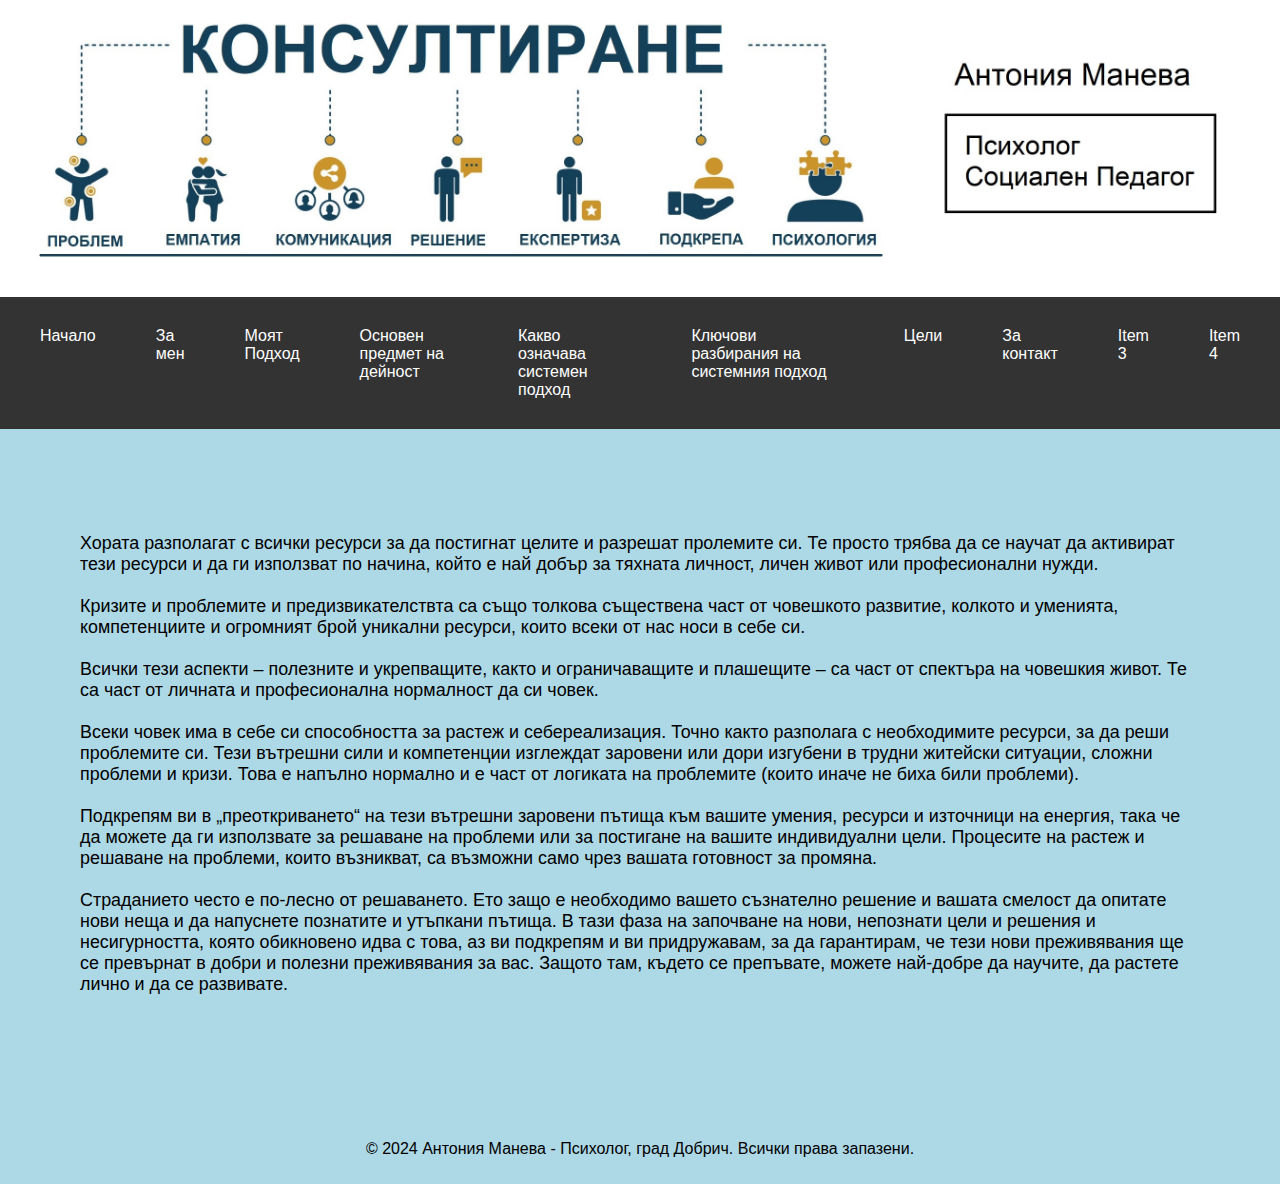
<file: index.html>
<!DOCTYPE html>
<html lang="en">
<head>
    <meta charset="UTF-8">
    <meta name="viewport" content="width=device-width, initial-scale=1.0">
    <meta name="title" content="Психолог Добрич">
    <meta name="keywords" content="Психолог, Добрич, психолог добрич, добър психолог">
    <meta name="Антония" content="Антония Манева">
    <title>Психолог Добрич</title>
    <link rel="stylesheet" href="styles/style.css">
</head>
<body>
    <!-- Header Section -->
    <header>
        <img src="pics/header.jpg" alt="Header Image" class="header-image">
    </header>

    <!-- Navigation Menu -->
    <nav>
        <ul class="dropdown-menu">
            <li><a href="index.html">Начало</a></li>
            <li><a href="За мен.html">За мен</a></li>
			<li><a href="Моят Подход.html">Моят Подход</a></li>
			<li><a href="Основен предмет на дейност.html">Основен предмет на дейност</a></li>
			<li><a href="Какво означава системен подход.html">Какво означава системен подход</a></li>
			<li><a href="Ключови разбирания на системния подход.html">Ключови разбирания на системния подход</a></li>
			<li><a href="Цели.html">Цели</a></li>
			<li><a href="За контакт.html">За контакт</a></li>
			
            <li><a href="item3.html">Item 3</a>
                <ul class="submenu">
                    <li><a href="subitem3-1.html">Subitem 3-1</a></li>
                    <li><a href="subitem3-2.html">Subitem 3-2</a></li>
                </ul>
            </li>
            <li><a href="item4.html">Item 4</a></li>
        </ul>
    </nav>

    <!-- Main Content Area -->
    <main style="font-size:1.4vw">
        <h1></h1>
		<div>
        <p>
Хората разполагат с всички ресурси за да постигнат целите и разрешат пролемите си. Те просто трябва да се научат да активират тези ресурси и да ги използват по начина, който е най добър за тяхната личност, личен живот или професионални нужди.<br><br>

Кризите и проблемите и предизвикателствта са също толкова съществена част от човешкото развитие, колкото и уменията, компетенциите и огромният брой уникални ресурси, които всеки от нас носи в себе си.<br><br>
Всички тези аспекти – полезните и укрепващите, както и ограничаващите и плашещите – са част от спектъра на човешкия живот. Те са част от личната и професионална нормалност да си човек.<br><br>
Всеки човек има в себе си способността за растеж и себереализация. Точно както разполага с необходимите ресурси, за да реши проблемите си. Тези вътрешни сили и компетенции изглеждат заровени или дори изгубени в трудни житейски ситуации, сложни проблеми и кризи. Това е напълно нормално и е част от логиката на проблемите (които иначе не биха били проблеми).<br><br>
Подкрепям ви в „преоткриването“ на тези вътрешни заровени пътища към вашите умения, ресурси и източници на енергия, така че да можете да ги използвате за решаване на проблеми или за постигане на вашите индивидуални цели.
Процесите на растеж и решаване на проблеми, които възникват, са възможни само чрез вашата готовност за промяна.<br><br>
Страданието често е по-лесно от решаването. Ето защо е необходимо вашето съзнателно решение и вашата смелост да опитате нови неща и да напуснете познатите и утъпкани пътища. В тази фаза на започване на нови, непознати цели и решения и несигурността, която обикновено идва с това, аз ви подкрепям и ви придружавам, за да гарантирам, че тези нови преживявания ще се превърнат в добри и полезни преживявания за вас. Защото там, където се препъвате, можете най-добре да научите, да растете лично и да се развивате.<br><br>

</p>
</div>

    </main>

    <!-- Footer Section -->
    <footer>
        <p>&copy; 2024 Антония Манева - Психолог, град Добрич. Всички права запазени.</p>
    </footer>
</body>
</html>
</file>
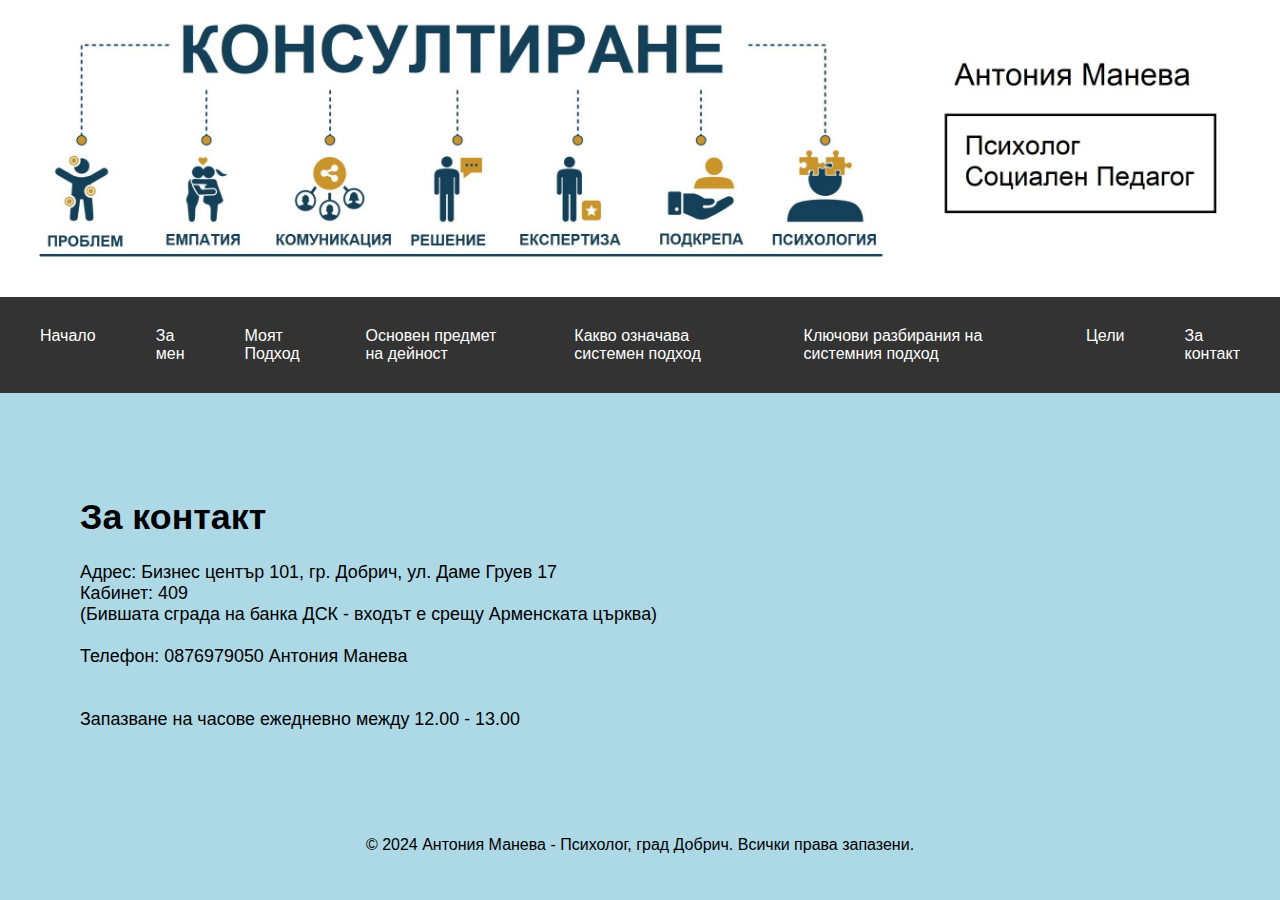
<file: За контакт.html>
<!DOCTYPE html>
<html lang="en">
<head>
    <meta charset="UTF-8">
    <title>Психолог Добрич</title>
    <link rel="stylesheet" href="styles/style.css">
</head>
<body>
    <!-- Header Section -->
    <header>
        <img src="pics/header.jpg" alt="Header Image" class="header-image">
    </header>

    <!-- Navigation Menu -->
    <nav>
        <ul class="dropdown-menu">
            <li><a href="index.html">Начало</a></li>
            <li><a href="За мен.html">За мен</a></li>
			<li><a href="Моят Подход.html">Моят Подход</a></li>
			<li><a href="Основен предмет на дейност.html">Основен предмет на дейност</a></li>
			<li><a href="Какво означава системен подход.html">Какво означава системен подход</a></li>
			<li><a href="Ключови разбирания на системния подход.html">Ключови разбирания на системния подход</a></li>
			<li><a href="Цели.html">Цели</a></li>
			<li><a href="За контакт.html">За контакт</a></li>			

        </ul>
    </nav>

    <!-- Main Content Area -->
    <main style="font-size:1.4vw">
        <h1>За контакт</h1>
		<div>
     
	 
Адрес: Бизнес център 101, гр. Добрич, ул. Даме Груев 17
<br> 
Кабинет: 409<br>
(Бившата сграда на банка ДСК - входът е срещу Арменската църква)
<br><br>
Телефон: 0876979050 Антония Манева <br>
<br><br>
Запазване на часове ежедневно между 12.00 - 13.00<br>


   

</div>

    </main>

    <!-- Footer Section -->
    <footer>
        <p>&copy; 2024 Антония Манева - Психолог, град Добрич. Всички права запазени.</p>
    </footer>
</body>
</html>
</file>
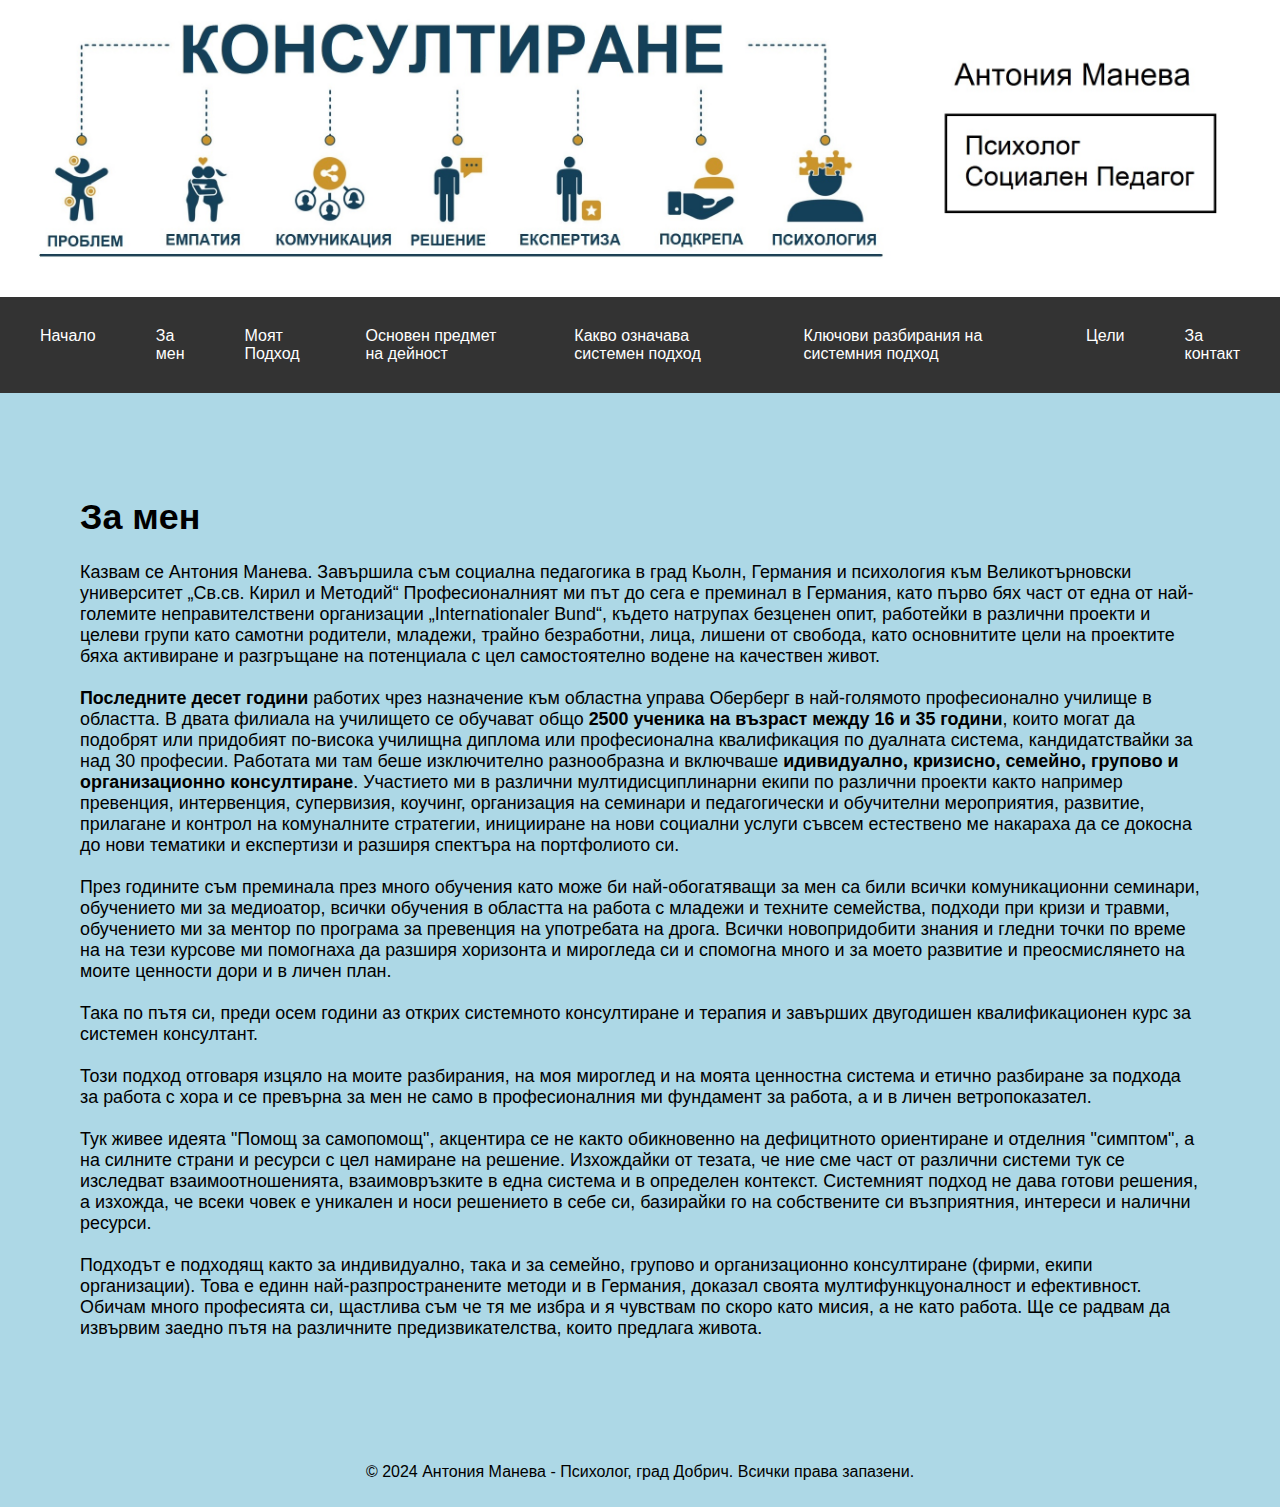
<file: За мен.html>
<!DOCTYPE html>
<html lang="en">
<head>
    <meta charset="UTF-8">
    <meta name="viewport" content="width=device-width, initial-scale=1.0">
    <meta name="title" content="Example Title">
    <meta name="keywords" content="example, keywords, website">
    <meta name="author" content="Your Name">
    <title>Психолог Добрич</title>
    <link rel="stylesheet" href="styles/style.css">
</head>
<body>
    <!-- Header Section -->
    <header>
        <img src="pics/header.jpg" alt="Header Image" class="header-image">
    </header>

    <!-- Navigation Menu -->
    <nav>
        <ul class="dropdown-menu">
            <li><a href="index.html">Начало</a></li>
            <li><a href="За мен.html">За мен</a></li>
			<li><a href="Моят Подход.html">Моят Подход</a></li>
			<li><a href="Основен предмет на дейност.html">Основен предмет на дейност</a></li>
			<li><a href="Какво означава системен подход.html">Какво означава системен подход</a></li>
			<li><a href="Ключови разбирания на системния подход.html">Ключови разбирания на системния подход</a></li>
			<li><a href="Цели.html">Цели</a></li>
			<li><a href="За контакт.html">За контакт</a></li>			
            
        </ul>
    </nav>

    <!-- Main Content Area -->
    <main style="font-size:1.4vw">
        <h1>За мен</h1>
		<div>
        <p>

Казвам се Антония Манева. Завършила съм социална педагогика в град Кьолн, Германия и психология към Великотърновски университет „Св.св. Кирил и Методий“
Професионалният ми път до сега е преминал в Германия, като първо бях част от една от най-големите неправителствени организации „Internationaler Bund“, където натрупах безценен опит, работейки  в различни проекти и целеви групи като самотни родители, младежи, трайно безработни, лица, лишени от свобода, като основнитите цели на проектите бяха активиране и разгръщане  на потенциала с цел самостоятелно водене на качествен живот.
<br>
<br>
<b>Последните десет години</b> работих чрез назначение към областна управа Оберберг в най-голямото професионално училище в областта. В двата филиала на училището се обучават общо <b>2500 ученика на възраст между 16 и 35 години</b>, които могат да подобрят или придобият по-висока училищна диплома или професионална квалификация по дуалната система, кандидатствайки за над 30 професии.
Работата ми там беше изключително разнообразна и включваше <b>идивидуално, кризисно, семейно, групово и организационно консултиране</b>. Участието ми  в  различни мултидисциплинарни екипи по различни проекти както например превенция, интервенция, супервизия, коучинг, организация на семинари и педагогически и обучителни мероприятия, развитие, прилагане и контрол на комуналните стратегии, иницииране на нови социални услуги съвсем естествено ме накараха да се докосна до нови тематики и експертизи и разширя спектъра на портфолиото си.
<br><br> 
През годините съм преминала през много обучения като може би най-обогатяващи за мен са били всички комуникационни семинари, обучението ми за медиоатор, всички обучения в областта на работа с младежи и техните семейства, подходи при кризи и травми, обучението ми за ментор по програма за превенция на употребата на дрога. Всички новопридобити знания и гледни точки по време на  на тези курсове ми помогнаха да  разширя хоризонта и мирогледа си и спомогна много и за моето развитие и преосмислянето на моите ценности дори и в личен план.
<br><br>
Така по пътя си, преди осем години аз открих системното консултиране и терапия и завърших двугодишен квалификационен курс за системен консултант.
<br><br>
Този подход отговаря изцяло на  моите разбирания, на моя мироглед и на моята ценностна система и  етично разбиране за подхода за работа с хора и се превърна за мен не само в професионалния ми фундамент за работа, а и в личен ветропоказател.
<br><br>
Тук живее идеята "Помощ за самопомощ", акцентира се не както обикновенно на дефицитното ориентиране и отделния "симптом", а на силните страни и ресурси с цел намиране на решение. Изхождайки от тезата, че ние сме част от различни системи тук се изследват взаимоотношенията, взаимовръзките в една система и в определен контекст. Системният подход не дава готови решения, а изхожда, че всеки човек е уникален и носи решението в себе си, базирайки го на собствените си възприятния, интереси и налични ресурси.
<br><br>
Подходът е подходящ както за индивидуално, така и за семейно, групово и организационно консултиране (фирми, екипи организации). Това е единн най-разпространените методи и в Германия, доказал своята мултифункцуоналност и ефективност.
Обичам много професията си, щастлива съм че тя ме избра и я чувствам по скоро като мисия, а не като работа. Ще се радвам да извървим заедно пътя на различните предизвикателства, които предлага живота.

</p>
</div>

    </main>

    <!-- Footer Section -->
    <footer>
        <p>&copy; 2024 Антония Манева - Психолог, град Добрич. Всички права запазени.</p>
    </footer>
</body>
</html>
</file>
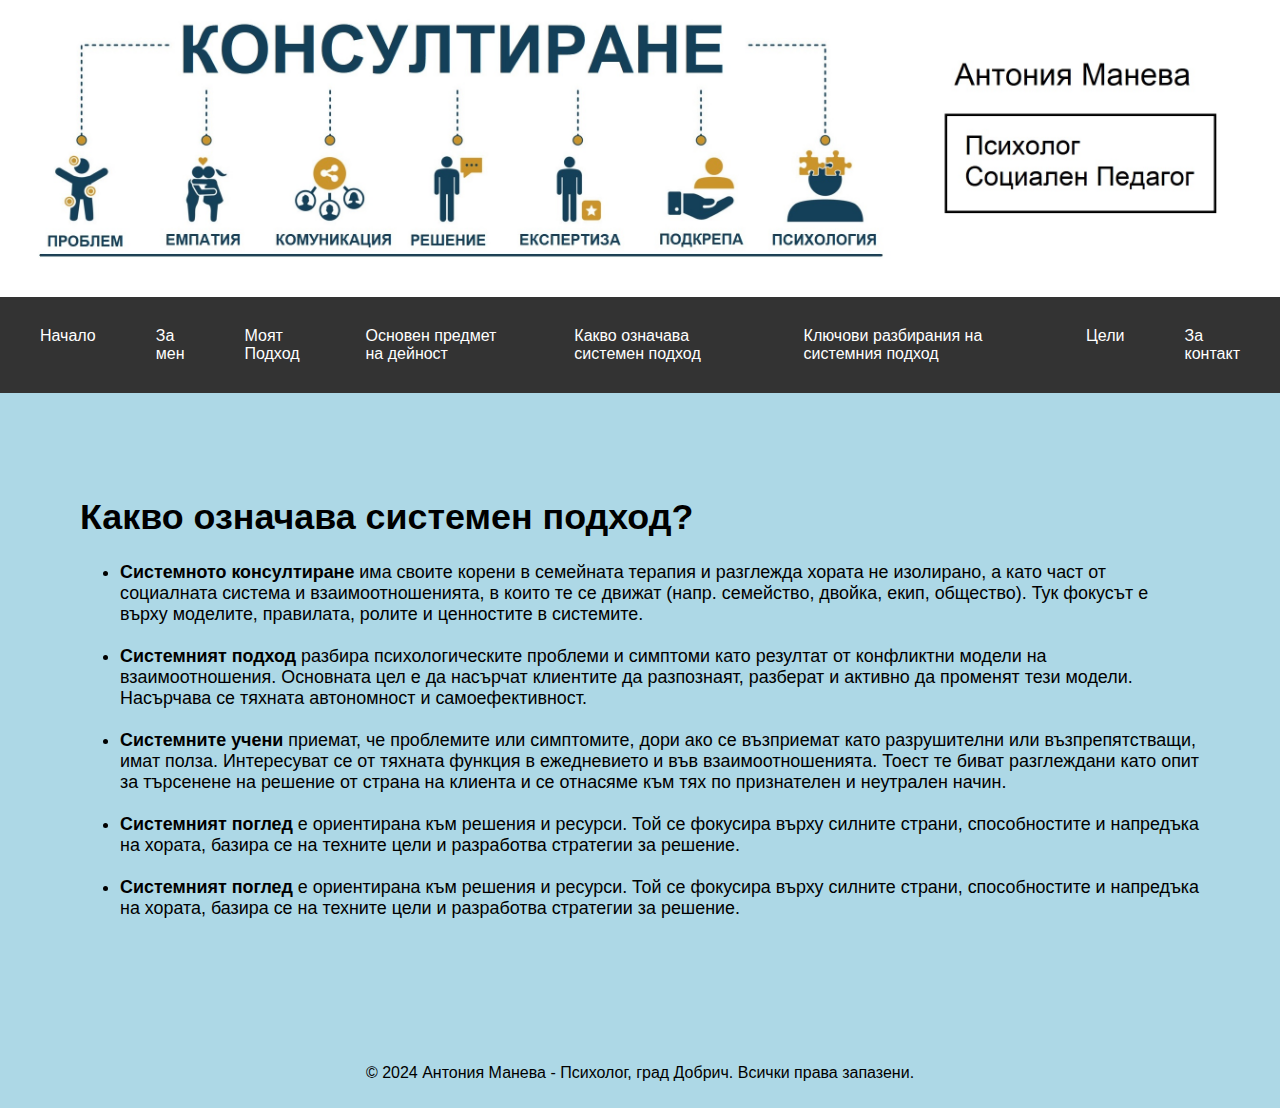
<file: Какво означава системен подход.html>
<!DOCTYPE html>
<html lang="en">
<head>
    <meta charset="UTF-8">
    <meta name="viewport" content="width=device-width, initial-scale=1.0">
    <title>Психолог Добрич</title>
    <link rel="stylesheet" href="styles/style.css">
</head>
<body>
    <!-- Header Section -->
    <header>
        <img src="pics/header.jpg" alt="Header Image" class="header-image">
    </header>

    <!-- Navigation Menu -->
    <nav>
        <ul class="dropdown-menu">
            <li><a href="index.html">Начало</a></li>
            <li><a href="За мен.html">За мен</a></li>
			<li><a href="Моят Подход.html">Моят Подход</a></li>
			<li><a href="Основен предмет на дейност.html">Основен предмет на дейност</a></li>
			<li><a href="Какво означава системен подход.html">Какво означава системен подход</a></li>
			<li><a href="Ключови разбирания на системния подход.html">Ключови разбирания на системния подход</a></li>
			<li><a href="Цели.html">Цели</a></li>
			<li><a href="За контакт.html">За контакт</a></li>
			
        </ul>
    </nav>

    <!-- Main Content Area -->
    <main style="font-size:1.4vw">
        <h1>Какво означава системен подход?</h1>
		<div>
        <p>


<ul>
  <li> <b>Системното консултиране</b> има своите корени в семейната терапия и разглежда хората не  изолирано, а като част от социалната система и взаимоотношенията, в които те се движат (напр. семейство, двойка, екип, общество). Тук фокусът е върху моделите, правилата, ролите и ценностите в системите.</li>
  <br>
  <li><b> Системният подход</b> разбира психологическите проблеми и симптоми като резултат от конфликтни модели на взаимоотношения. Основната цел е  да насърчат клиентите да разпознаят, разберат и активно да променят тези модели. Насърчава се тяхната автономност и самоефективност.</li><br>
  <li><b>Системните учени</b> приемат, че проблемите или симптомите, дори ако се възприемат като разрушителни или възпрепятстващи, имат полза. Интересуват се от тяхната функция в ежедневието и във взаимоотношенията. Тоест те биват разглеждани като  опит за търсенене на решение от страна на клиента и се отнасяме  към тях по признателен и неутрален начин.  </li><br>
   <li> <b> Системният поглед</b> е ориентирана към решения и ресурси. Той се фокусира върху силните страни, способностите и напредъка на хората, базира се на техните цели и разработва стратегии за решение. </li><br>  
   <li> <b> Системният поглед</b> е ориентирана към решения и ресурси. Той се фокусира върху силните страни, способностите и напредъка на хората, базира се на техните цели и разработва стратегии за решение. </li><br>  
</ul>  


</p>
</div>

    </main>

    <!-- Footer Section -->
    <footer>
        <p>&copy; 2024 Антония Манева - Психолог, град Добрич. Всички права запазени.</p>
    </footer>
</body>
</html>
</file>
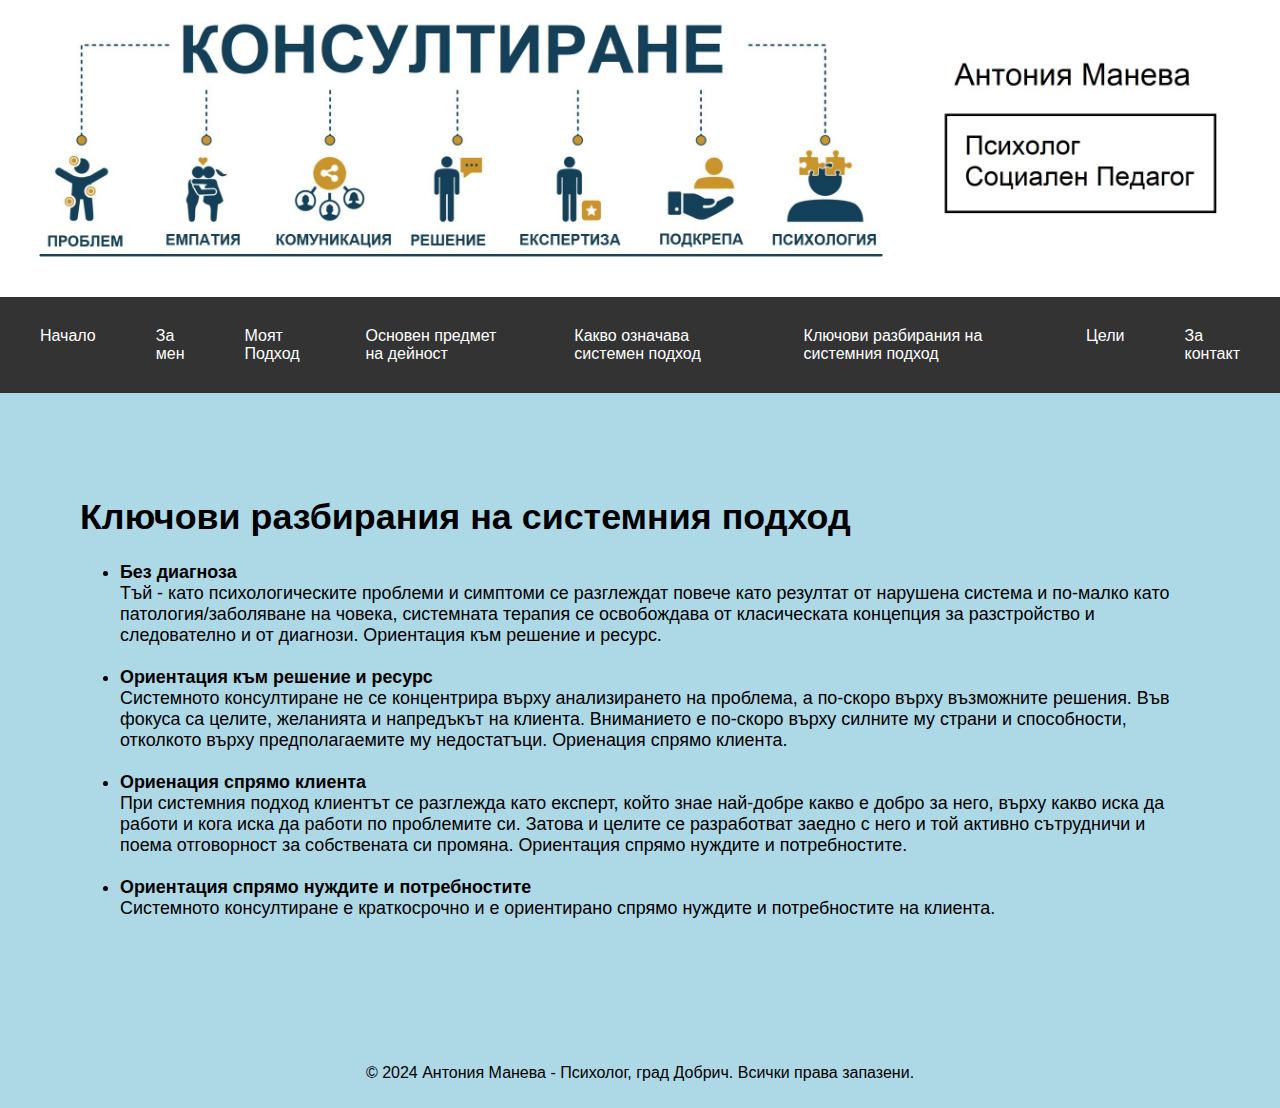
<file: Ключови разбирания на системния подход.html>
<!DOCTYPE html>
<html lang="en">
<head>
    <meta charset="UTF-8">
    <meta name="viewport" content="width=device-width, initial-scale=1.0">

    <meta name="author" content="Your Name">
    <title>Website Title</title>
    <link rel="stylesheet" href="styles/style.css">
</head>
<body>
    <!-- Header Section -->
    <header>
        <img src="pics/header.jpg" alt="Header Image" class="header-image">
    </header>

    <!-- Navigation Menu -->
    <nav>
        <ul class="dropdown-menu">
            <li><a href="index.html">Начало</a></li>
            <li><a href="За мен.html">За мен</a></li>
			<li><a href="Моят Подход.html">Моят Подход</a></li>
			<li><a href="Основен предмет на дейност.html">Основен предмет на дейност</a></li>
			<li><a href="Какво означава системен подход.html">Какво означава системен подход</a></li>
			<li><a href="Ключови разбирания на системния подход.html">Ключови разбирания на системния подход</a></li>
			<li><a href="Цели.html">Цели</a></li>
			<li><a href="За контакт.html">За контакт</a></li>
		

        </ul>
    </nav>

    <!-- Main Content Area -->
    <main style="font-size:1.4vw">
        <h1>Ключови разбирания на системния подход</h1>
		<div>
        <p>


<ul>
  <li> <b>Без диагноза</b>  
  <br>  
  Тъй - като психологическите проблеми и симптоми се разглеждат повече като резултат от нарушена система и по-малко като патология/заболяване на човека, системната терапия се освобождава от класическата концепция за разстройство и следователно и от диагнози.
Ориентация към решение и ресурс.
<br><br>
</li>

  <li>
  <b>Ориентация към решение и ресурс</b> 
  <br>
  Системното консултиране не се концентрира върху анализирането на проблема, а по-скоро върху възможните решения. Във фокуса са целите, желанията и напредъкът на клиента. Вниманието е по-скоро върху силните му страни и способности, отколкото върху предполагаемите му недостатъци. 
Ориенация спрямо клиента.
 <br><br>
  
  <li>
  <b>Ориенация спрямо клиента</b><br>
  При системния подход клиентът се разглежда като експерт, който знае най-добре какво е добро за него, върху какво иска да работи и кога иска да работи по проблемите си. Затова и целите се разработват заедно с него и той  активно сътрудничи и поема отговорност за собствената си промяна. 
Ориентация спрямо нуждите и потребностите.
<br><br>
  <li><b>Ориентация спрямо нуждите и потребностите</b><br>
  Системното консултиране е краткосрочно и е ориентирано спрямо нуждите и потребностите на клиента.
  <br><br>
   
</ul>  


</p>
</div>

    </main>

    <!-- Footer Section -->
    <footer>
        <p>&copy; 2024 Антония Манева - Психолог, град Добрич. Всички права запазени.</p>
    </footer>
</body>
</html>
</file>
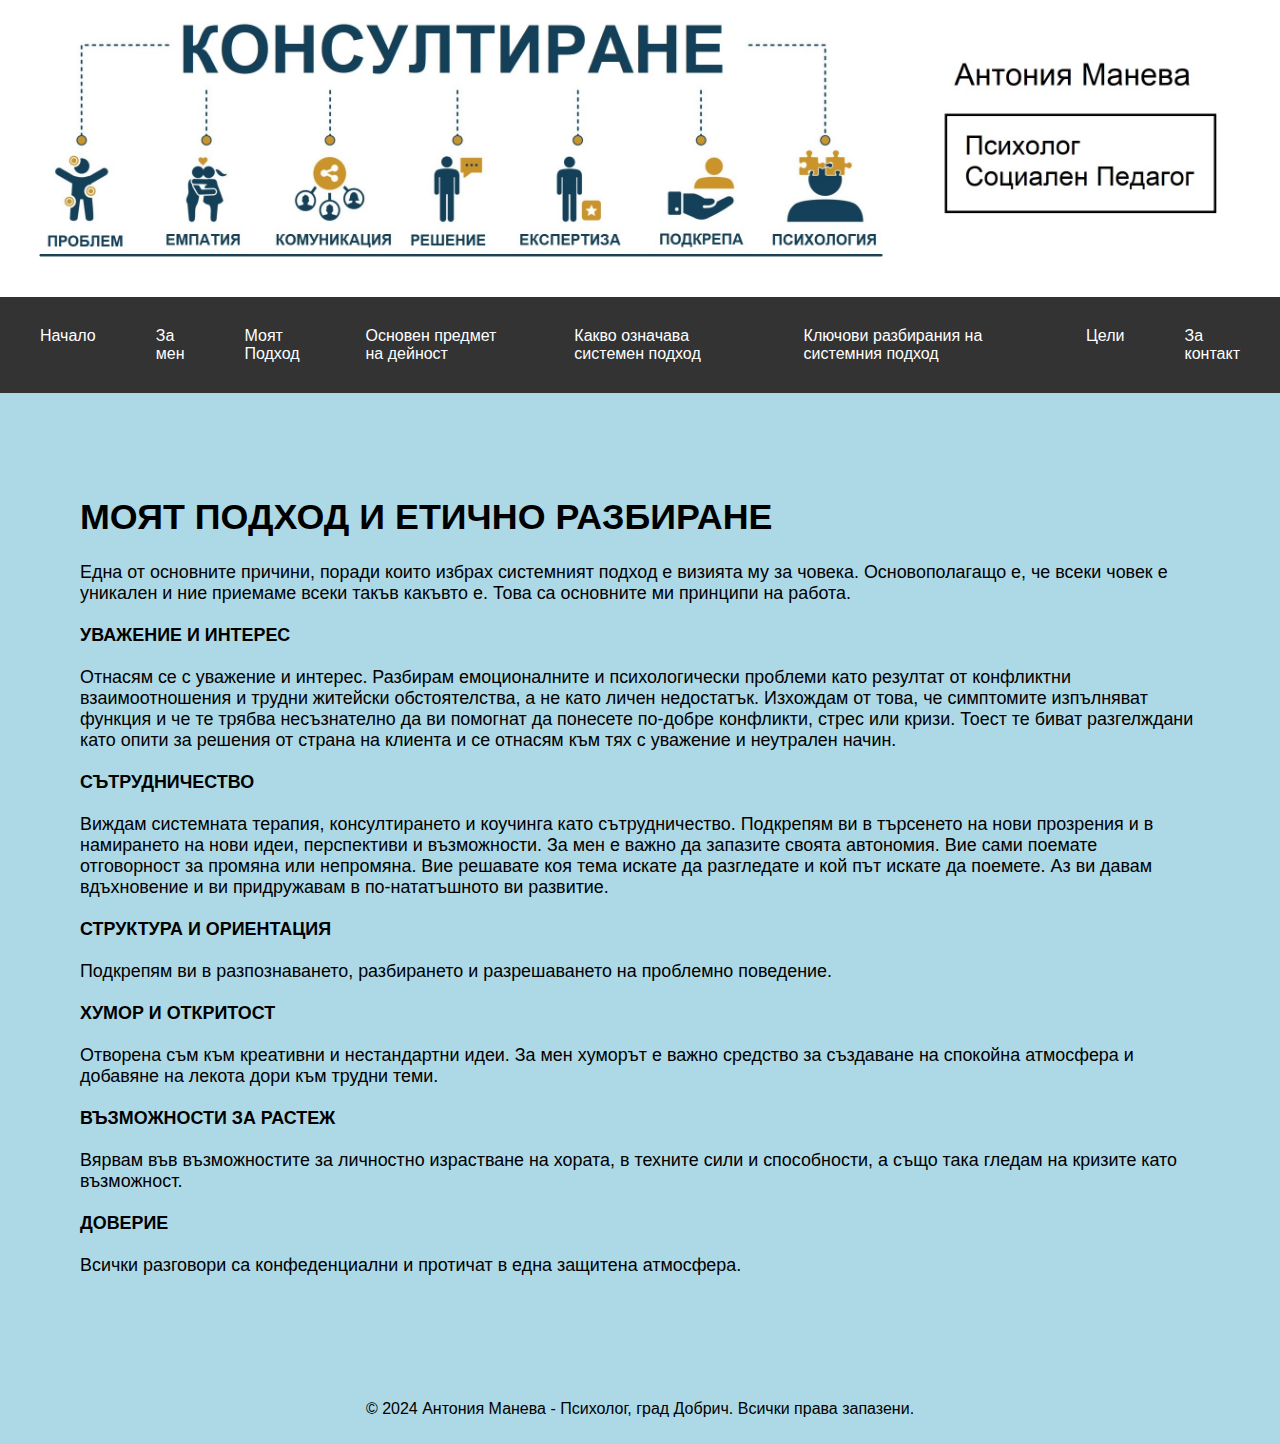
<file: Моят Подход.html>
<!DOCTYPE html>
<html lang="en">
<head>
    <meta charset="UTF-8">
    <meta name="viewport" content="width=device-width, initial-scale=1.0">
    <title>Психолог Добрич</title>
    <link rel="stylesheet" href="styles/style.css">
</head>
<body>
    <!-- Header Section -->
    <header>
        <img src="pics/header.jpg" alt="Header Image" class="header-image">
    </header>

    <!-- Navigation Menu -->
    <nav>
        <ul class="dropdown-menu">
            <li><a href="index.html">Начало</a></li>
            <li><a href="За мен.html">За мен</a></li>
			<li><a href="Моят Подход.html">Моят Подход</a></li>
			<li><a href="Основен предмет на дейност.html">Основен предмет на дейност</a></li>
			<li><a href="Какво означава системен подход.html">Какво означава системен подход</a></li>
			<li><a href="Ключови разбирания на системния подход.html">Ключови разбирания на системния подход</a></li>
			<li><a href="Цели.html">Цели</a></li>
			<li><a href="За контакт.html">За контакт</a></li>
			
        </ul>
    </nav>

    <!-- Main Content Area -->
    <main style="font-size:1.4vw">
        <h1>МОЯТ ПОДХОД И ЕТИЧНО РАЗБИРАНЕ</h1>
		<div>
        <p>



Една от основните причини, поради които избрах системният подход е визията му за човека. Основополагащо е, че всеки човек  е уникален и ние приемаме всеки  такъв какъвто е. Това са основните ми принципи на работа. 
<br><br>
<b>
УВАЖЕНИЕ И ИНТЕРЕС
</b>
<br><br>
Отнасям се с уважение и интерес. Разбирам емоционалните и психологически проблеми като резултат от конфликтни взаимоотношения и трудни житейски обстоятелства, а не като личен недостатък. Изхождам от това, че симптомите изпълняват функция и че те трябва несъзнателно да ви помогнат да понесете по-добре конфликти, стрес или кризи. Тоест те биват разгелждани като опити за решения от страна на клиента и се отнасям към тях с уважение  и неутрален начин.
<br><br>
<b>
СЪТРУДНИЧЕСТВО
</b>
<br><br>
Виждам системната терапия, консултирането и коучинга като сътрудничество. Подкрепям ви в търсенето на нови прозрения и в намирането на нови идеи, перспективи и възможности. За мен е важно да запазите своята автономия. Вие сами поемате отговорност за промяна или непромяна. Вие решавате коя тема искате да разгледате и кой път искате да поемете. Аз ви давам вдъхновение и ви придружавам в по-нататъшното ви развитие.
<br><br>
<b>
СТРУКТУРА И ОРИЕНТАЦИЯ
</b>
<br><br>
Подкрепям ви в разпознаването, разбирането и разрешаването на проблемно поведение.
<br><br>
<b>
ХУМОР И ОТКРИТОСТ
</b>
<br><br>
Отворена съм към креативни и нестандартни идеи. За мен хуморът е важно средство за създаване на спокойна атмосфера и добавяне на лекота дори към  трудни теми.
<br><br>
<b>
ВЪЗМОЖНОСТИ ЗА РАСТЕЖ
</b>
<br><br>
Вярвам във възможностите за личностно израстване на хората, в техните сили и способности, а също така гледам на  кризите като възможност.
<br><br>
<b>
ДОВЕРИЕ
</b>
<br><br>
Всички разговори са конфеденциални и протичат в една защитена атмосфера.
</p>
</div>

    </main>

    <!-- Footer Section -->
    <footer>
        <p>&copy; 2024 Антония Манева - Психолог, град Добрич. Всички права запазени.</p>
    </footer>
</body>
</html>
</file>
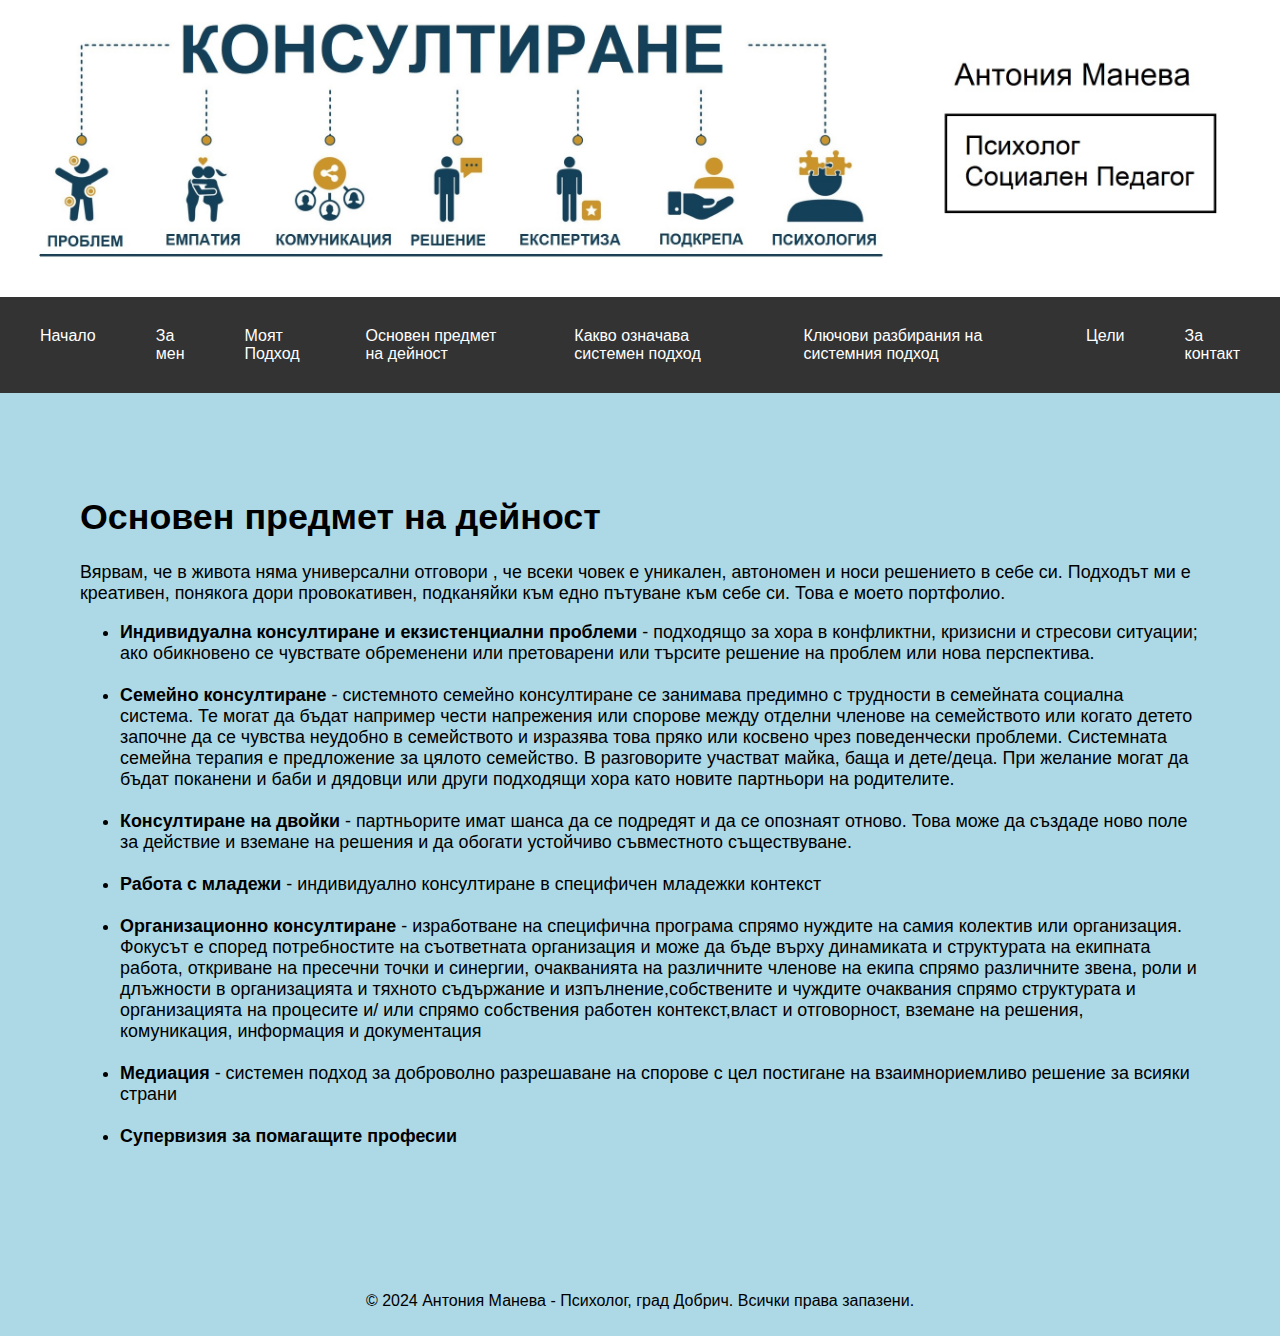
<file: Основен предмет на дейност.html>
<!DOCTYPE html>
<html lang="en">
<head>
    <meta charset="UTF-8">
    <meta name="viewport" content="width=device-width, initial-scale=1.0">
    <title>Психолог Добрич</title>
    <link rel="stylesheet" href="styles/style.css">
</head>
<body>
    <!-- Header Section -->
    <header>
        <img src="pics/header.jpg" alt="Header Image" class="header-image">
    </header>

    <!-- Navigation Menu -->
    <nav>
        <ul class="dropdown-menu">
            <li><a href="index.html">Начало</a></li>
            <li><a href="За мен.html">За мен</a></li>
			<li><a href="Моят Подход.html">Моят Подход</a></li>
			<li><a href="Основен предмет на дейност.html">Основен предмет на дейност</a></li>
			<li><a href="Какво означава системен подход.html">Какво означава системен подход</a></li>
			<li><a href="Ключови разбирания на системния подход.html">Ключови разбирания на системния подход</a></li>
			<li><a href="Цели.html">Цели</a></li>
			<li><a href="За контакт.html">За контакт</a></li>
			

        </ul>
    </nav>

    <!-- Main Content Area -->
    <main style="font-size:1.4vw">
        <h1>Основен предмет на дейност</h1>
		<div>
        <p>




Вярвам, че в живота няма универсални отговори , че всеки човек е уникален, автономен и носи решението в себе си. Подходът ми е креативен, понякога дори провокативен, подканяйки към едно пътуване към себе си.  Това е моето портфолио.

<ul>
  <li> <b>Индивидуална консултиране и екзистенциални проблеми </b> -  подходящo за хора в конфликтни, кризисни и стресови ситуации; ако обикновено се чувствате обременени или претоварени или търсите решение на проблем или нова перспектива.</li>
  <br>
  <li><b>Семейно консултиране</b> - системното семейно консултиране се занимава предимно с трудности в семейната социална система. Те могат да бъдат например чести напрежения или спорове между отделни членове на семейството или когато детето започне да се чувства неудобно в семейството и изразява това пряко или косвено чрез поведенчески проблеми. Системната семейна терапия е предложение за цялото семейство. В разговорите участват майка, баща и дете/деца. При желание могат да бъдат поканени и баби и дядовци или други подходящи хора като новите партньори на родителите.</li><br>
  <li><b>Консултиране на двойки</b> - партньорите имат шанса да се подредят и да се опознаят отново. Това може да създаде ново поле за действие и вземане на решения и да обогати устойчиво съвместното съществуване. </li><br>
   <li> <b>Работа с младежи</b> - индивидуално консултиране в специфичен младежки контекст</li><br>
  <li> <b>Организационно консултиране</b> -  изработване на специфична програма спрямо нуждите на самия колектив или организация. Фокусът е според потребностите на съответната организация и може да бъде върху динамиката и структурата на екипната работа, откриване на пресечни точки и синергии, очакванията на различните членове на екипа спрямо различните звена, роли и длъжности в организацията и тяхното съдържание и изпълнение,собствените  и чуждите очаквания спрямо структурата и организацията на процесите и/ или спрямо собствения работен контекст,власт и отговорност, вземане на решения, комуникация, информация и документация</li><br>
  <li> <b>Медиация</b> - системен подход за доброволно разрешаване на спорове с цел постигане на взаимнориемливо решение за всияки страни</li><br>
  <li> <b>Супервизия за помагащите професии</b></li><br>
</ul>  


</p>
</div>

    </main>

    <!-- Footer Section -->
    <footer>
        <p>&copy; 2024 Антония Манева - Психолог, град Добрич. Всички права запазени.</p>
    </footer>
</body>
</html>
</file>
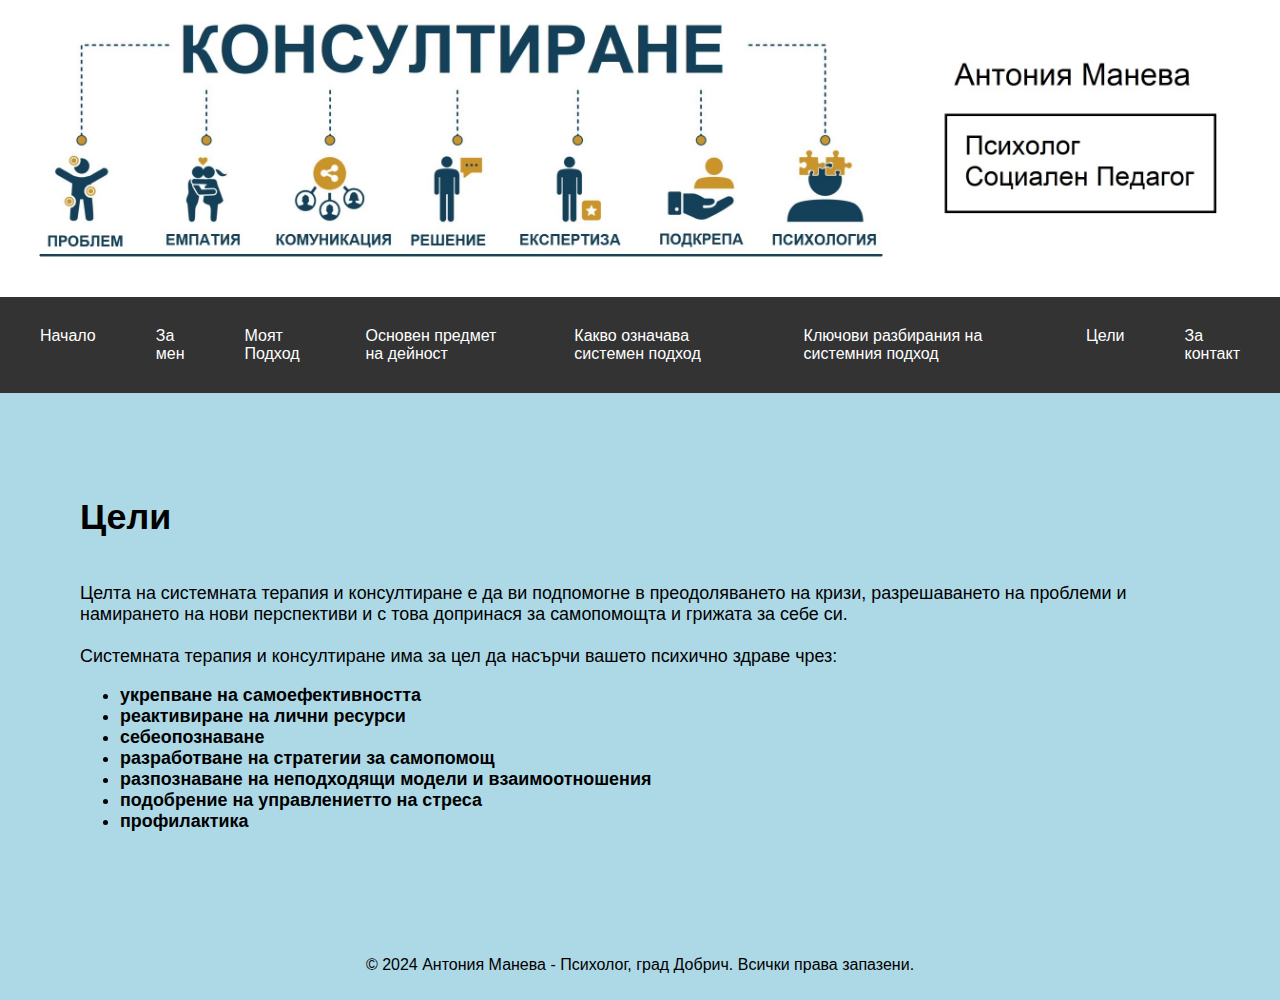
<file: Цели.html>
<!DOCTYPE html>
<html lang="en">
<head>
    <meta charset="UTF-8">
    <meta name="viewport" content="width=device-width, initial-scale=1.0">
    <title>Психолог Добрич</title>
    <link rel="stylesheet" href="styles/style.css">
</head>
<body>
    <!-- Header Section -->
    <header>
        <img src="pics/header.jpg" alt="Header Image" class="header-image">
    </header>

    <!-- Navigation Menu -->
    <nav>
        <ul class="dropdown-menu">
            <li><a href="index.html">Начало</a></li>
            <li><a href="За мен.html">За мен</a></li>
			<li><a href="Моят Подход.html">Моят Подход</a></li>
			<li><a href="Основен предмет на дейност.html">Основен предмет на дейност</a></li>
			<li><a href="Какво означава системен подход.html">Какво означава системен подход</a></li>
			<li><a href="Ключови разбирания на системния подход.html">Ключови разбирания на системния подход</a></li>
			<li><a href="Цели.html">Цели</a></li>
			<li><a href="За контакт.html">За контакт</a></li>			

        </ul>
    </nav>

    <!-- Main Content Area -->
    <main style="font-size:1.4vw">
        <h1>Цели</h1>
		<div>
        <p>    
  <br>  
Целта на системната терапия и консултиране е да ви подпомогне в преодоляването на кризи, разрешаването на проблеми и намирането на нови перспективи и с това допринася за  самопомощта и грижата за себе си.
<br> 
<br> 

Системната терапия и консултиране има за цел да насърчи вашето психично здраве чрез:
<br>
<ul>
  <li>
  <b>укрепване на самоефективността</b> 
  </li>
  
  <li>
  <b> реактивиране на лични ресурси</b> 
  </li>
  
  <li>
  <b>себеопознаване</b> 
  </li>
  
  <li>
  <b>разработване на стратегии за самопомощ</b> 
  </li>
  
  <li>
  <b> разпознаване на неподходящи модели и взаимоотношения</b> 
  </li>
  
  <li>
  <b>подобрение на управлениетто на стреса</b> 
  </li>
  
   <li>
  <b>профилактика</b> 
  </li>
  
  
  
   
</ul>  


</p>
</div>

    </main>

    <!-- Footer Section -->
    <footer>
        <p>&copy; 2024 Антония Манева - Психолог, град Добрич. Всички права запазени.</p>
    </footer>
</body>
</html>
</file>
<file: styles/style.css>
/* Basic styles for the website */
header{
	background-color: white ;
}
body {
    font-family: Arial, sans-serif;
	
	
    margin: 0;
    padding: 0;
    /* background-color: #f4f4f4; */
	background-color: LightBlue;
	
}
h1{
	
}

.header-image {
      width: 100%; 

     /* height: auto - 30px; */
	 max-height: 300px; /* Adjust the value as needed */
     object-fit: contain; /* Or 'contain' */
}

nav {
    background-color: #333;
    color: white;
    padding: 10px;
}

.dropdown-menu {
    list-style: none;
    padding: 0;
    margin: 0;
    display: flex;
}

.dropdown-menu > li {
    position: relative;
    padding: 10px;
}

.dropdown-menu > li > a {
    color: white;
    text-decoration: none;
    padding: 10px 20px;
    display: block;
    transition: background-color 0.3s ease, color 0.3s ease;
}

/* Hover effect for menu items */
.dropdown-menu > li > a:hover {
    background-color: #555; /* Darker background on hover */
    color: #FFD700; /* Gold text color on hover */
}

.submenu {
    display: none;
    position: absolute;
    top: 100%;
    left: 0;
    background-color: #444;
    list-style: none;
    padding: 0;
    margin: 0;
}

.submenu li {
    padding: 10px;
}

.submenu li a {
    color: white;
    text-decoration: none;
    padding: 10px 20px;
    display: block;
    transition: background-color 0.3s ease, color 0.3s ease;
}

/* Hover effect for submenu items */
.submenu li a:hover {
    background-color: #666; /* Even darker background on hover */
    color: #FFD700; /* Gold text color on hover */
}

/* Show submenu on hover */
.dropdown-menu > li:hover .submenu {
    display: block;
}

main {
    padding: 80px;
}

footer {
    text-align: center;
    padding: 10px;
    
}
</file>
